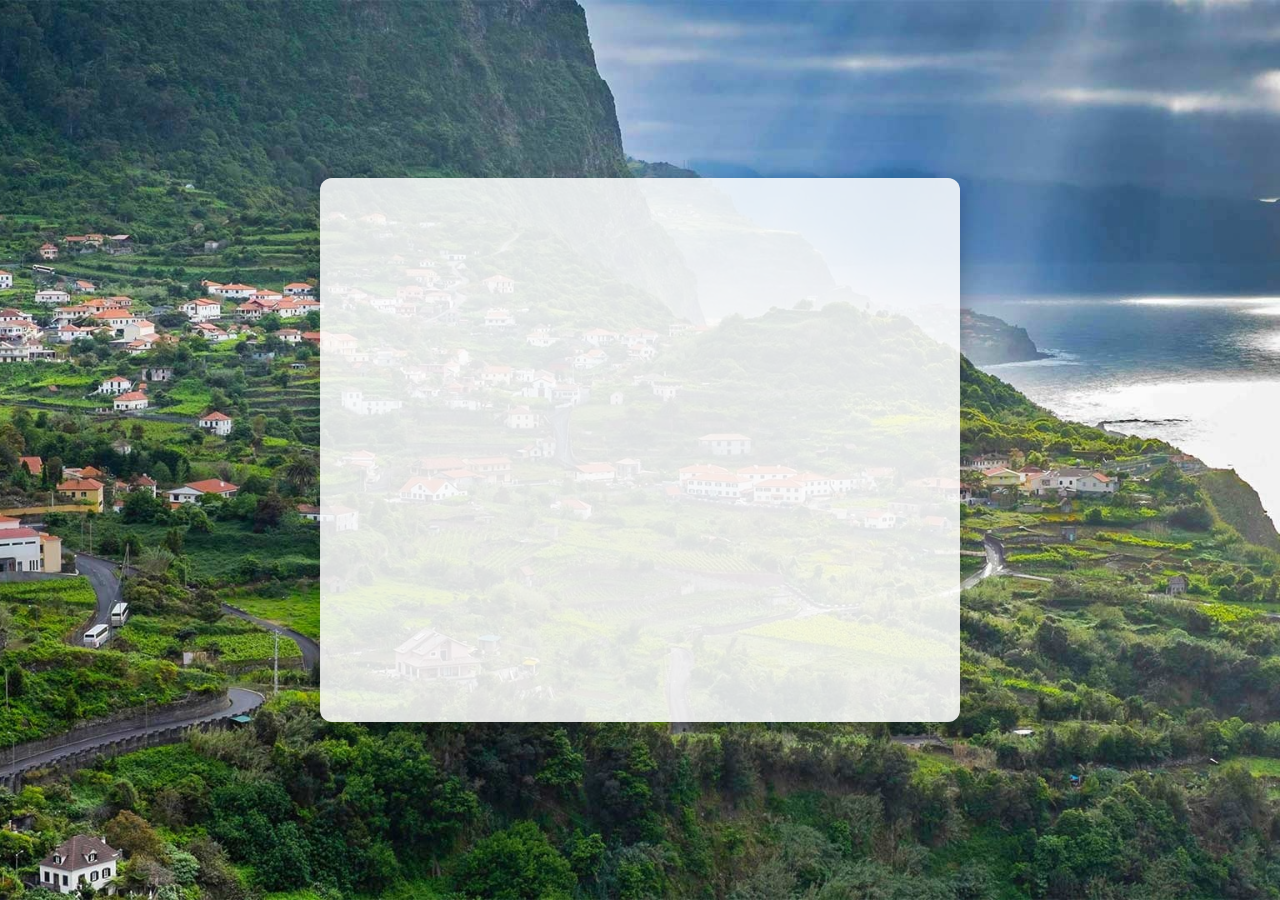
<file: untitled folder 2/index.html>
<!DOCTYPE html>
<html lang="en">
<head>
  <meta charset="UTF-8" />
  <meta name="viewport" content="width=device-width, initial-scale=1.0"/>
  <title>Full Background with Tally Form</title>
  <style>
    body {
      margin: 0;
      padding: 0;
      height: 100vh;
      background-image: url('background.jpg');
      background-size: cover;
      background-position: center;
      background-repeat: no-repeat;
      font-family: sans-serif;
    }

    .form-container {
      position: absolute;
      top: 50%;
      left: 50%;
      transform: translate(-50%, -50%);
      width: 90%;
      max-width: 600px;
      background-color: rgba(255, 255, 255, 0.85);
      padding: 20px;
      border-radius: 12px;
      box-shadow: 0 8px 24px rgba(0, 0, 0, 0.3);
    }

    iframe {
      width: 100%;
      height: 500px;
      border: none;
    }
  </style>
</head>
<body>
  <div class="form-container">
    <iframe 
      src="https://tally.so/embed/YOUR-TALLY-FORM-ID?alignLeft=1&hideTitle=1&transparentBackground=1&dynamicHeight=1" 
      title="Tally Form"
      loading="lazy">
    </iframe>
  </div>
</body>
</html>
</file>
